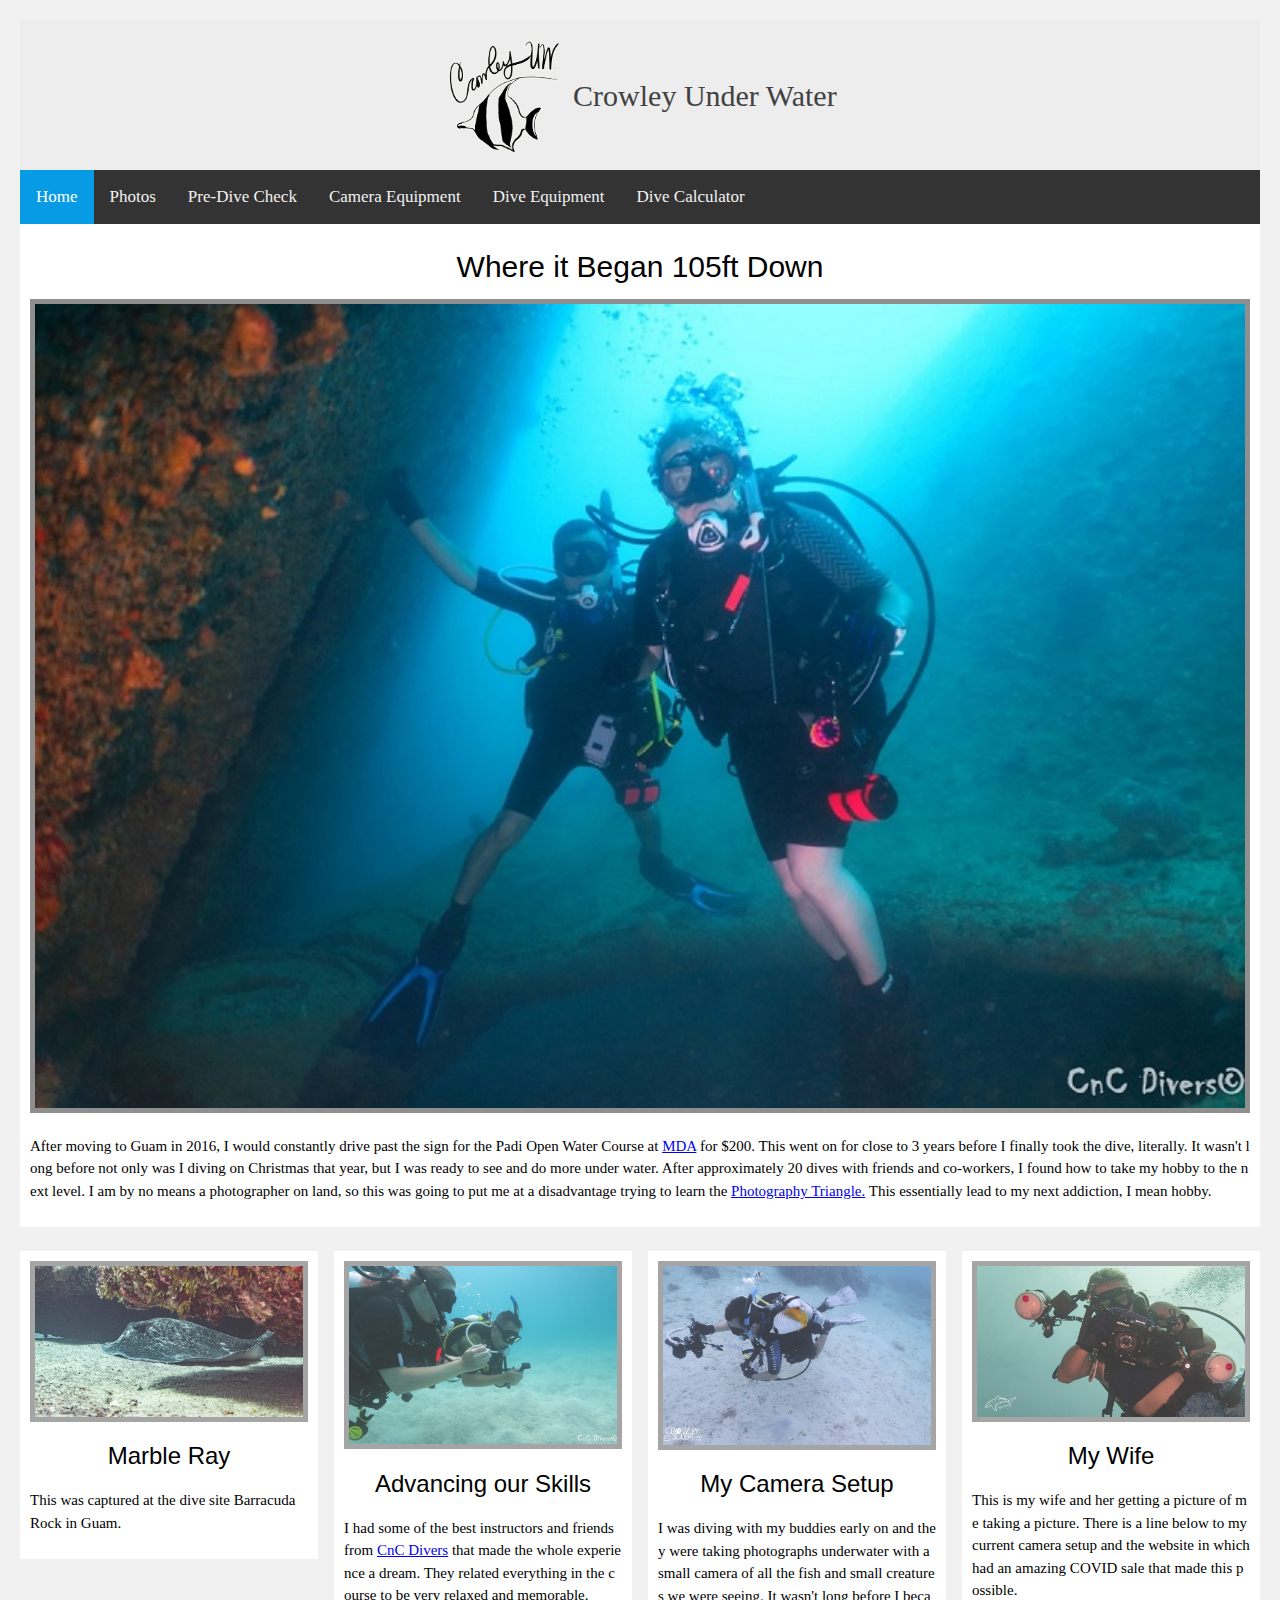
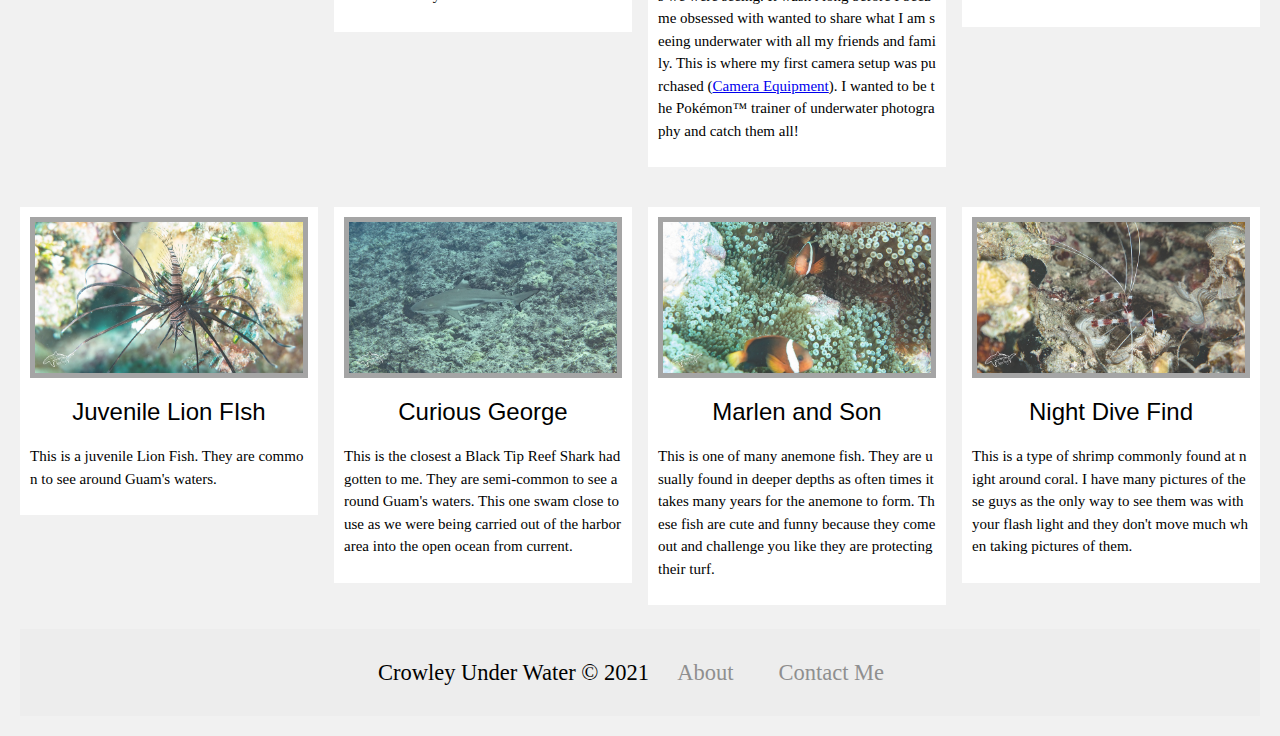
<file: index.html>
<!DOCTYPE html>
  <html lang="en">
    <head>
	
<!-- # JCROWLEY2.github.io
Diving Project Website for SCKANS CSCI434
Student: Joshua Crowley
Last Updated: 24 Oct
Description: This will be a website in which is built per the instructions of the textbook and the Course. I plan to build upon the idea centered around Scuba Diving and my love for it. I would like to add a photo gallery that has a ton of great photos that my wife and I have taken as we dive around Guam. I would like to add a scrolling slide show at the main page of my website, then have a separate link at the top or interactive menu with different options as we progress through the course.
24 Oct 21: TONS of changes have occurred. Image responsiveness was changed to better
suite the layout and loading for the page. I really like the sytle and flow of the website
thus far. See notes and comments on other pages. Previous code will be kept just in case
something needs to be reverted.
21 Oct 21: Moved the CSS to a seperate file. I failed at starting
a new page, but got it figured out for a really basic page that has
embeded video and all other requirements for week 4, hopefully..
11 Oct 21: Added some style and fixed HTML tag at the top. In line with the exercise 7.3, I attempted to change how my viewport works for images. No impact to layout in code. I would like to change the images to use a JS script in the coming weeks.
-->
	  
	<meta charset="utf-8">
		<title>Crowley Under Water</title>
		<meta name="viewport" content="width=device-width, initial-scale=1">
		<link rel="stylesheet" href="w3-schools-font-awesome.min.css">
		<link rel="stylesheet" href="w3-schools.css">
		<link rel="stylesheet" href="https://cdnjs.cloudflare.com/ajax/libs/font-awesome/4.7.0/css/font-awesome.min.css">
		<link rel="stylesheet" href="mystyle.css">
    </head>
	
<body>
	<div id="logo">
      <a href="index.html">
        <img src="Images/Logo.png" alt="Crowley Under Water Logo" style="width:100%;height:100%">
        <span>Crowley Under Water</span>
	  </a>
	</div>

<!-- All of this code was provided by W3 Schools for building a responsive menu like I originally wanted
https://www.w3schools.com/howto/howto_js_topnav_responsive.asp -->
<div class="topnav" id="myTopnav">
	  <a href="index.html" class="active">Home</a>
      <a href="photos.html">Photos</a>
      <a href="predivecheck.html">Pre-Dive Check</a>
	  <a href="cameraequipment.html">Camera Equipment</a>
	  <a href="divegear.html">Dive Equipment</a>
	  <a href="userdesignedpage.html">Dive Calculator</a>
  <a href="javascript:void(0);" class="icon" onclick="myFunction()">
    <i class="fa fa-bars"></i>
  </a>
</div>

<script>
function myFunction() {
  var x = document.getElementById("myTopnav");
  if (x.className === "topnav") {
    x.className += " responsive";
  } else {
    x.className = "topnav";
  }
}
</script>

<!-- All of this code was provided by W3 Schools for building a portfolio style layout
https://www.w3schools.com/howto/howto_css_portfolio_gallery.asp -->
 
<div class="content">
	 <h2>Where it Began 105ft Down</h2>
  <img src="Images/Start-800.jpg" alt="Wife and I touching 2 Shipwrecks" style="width:100%;height:100%">
   <p>After moving to Guam in 2016, I would constantly drive past the sign for the Padi Open Water Course at <a href="https://www.mdaguam.com/">MDA</a> for $200. This went on for close to 3 years before I finally took the dive, literally. It wasn't long before not only was I diving on Christmas that year, but I was ready to see and do more under water. After approximately 20 dives with friends and co-workers, I found how to take my hobby to the next level. I am by no means a photographer on land, so this was going to put me at a disadvantage trying to learn the <a href="https://www.bhphotovideo.com/explora/photography/tips-and-solutions/the-exposure-triangle">Photography Triangle.</a> This essentially lead to my next addiction, I mean hobby.</p>
</div>
	
<!-- Portfolio Gallery Grid -->
<div class="row">
  <div class="column">
    <div class="content">
      <img src="Images/Marble-Ray-800.jpg" alt="Largest and first Marble Ray I have seen upclose" style="width:100%;height:100%">
      <h3>Marble Ray</h3>
      <p>This was captured at the dive site Barracuda Rock in Guam.</p>
    </div>
  </div>
  <div class="column">
    <div class="content">
      <img src="Images/Me-800.jpg" alt="My Wife and I doing underwater navigation" style="width:100%;height:100%">
      <h3>Advancing our Skills</h3>
      <p>I had some of the best instructors and friends from <a href="https://www.facebook.com/cnc.divers.page/">CnC Divers</a> that made the whole experience a dream. They related everything in the course to be very relaxed and memorable.</p>
    </div>
  </div>
  <div class="column">
    <div class="content">
      <img src="Images/First-Camera-800.jpg" alt="Wife taking a picture of me taking a picture" style="width:100%;height:100%">
      <h3>My Camera Setup</h3>
      <p>I was diving with my buddies early on and they were taking photographs underwater with a small camera of all the fish and small creatures we were seeing. It wasn't long before I became obsessed with wanted to share what I am seeing underwater with all my friends and family. This is where my first camera setup was purchased (<a href="cameraequipment.html">Camera Equipment</a>). I wanted to be the Pokémon&trade; trainer of underwater photography and catch them all!</p>
    </div>
  </div>
  <div class="column">
    <div class="content">
      <img src="Images/Wife-800.jpg" alt="My Wife and her addiction, I mean hobby" style="width:100%;height:100%">
      <h3>My Wife</h3>
      <p>This is my wife and her getting a picture of me taking a picture. There is a line below to my current camera setup and the website in which had an amazing COVID sale that made this possible.</p>
    </div>
  </div>
</div>

<!-- Portfolio Gallery Grid -->
<div class="row">
  <div class="column">
    <div class="content">
      <img src="Images/Lion-Fish-800.jpg" alt="My best Lion Fish shot" style="width:100%;height:100%">
      <h3>Juvenile Lion FIsh</h3>
      <p>This is a juvenile Lion Fish. They are common to see around Guam's waters.</p>
    </div>
  </div>
  <div class="column">
    <div class="content">
     <img src="Images/Shark-800.jpg" alt="The curious Black Tip Reef Shark" style="width:100%;height:100%">
      <h3>Curious George</h3>
      <p>This is the closest a Black Tip Reef Shark had gotten to me. They are semi-common to see around Guam's waters. This one swam close to use as we were being carried out of the harbor area into the open ocean from current.</p>
    </div>
  </div>
  <div class="column">
    <div class="content">
      <img src="Images/Nemo-800.jpg" alt="One of many photos of these fish" style="width:100%;height:100%">
      <h3>Marlen and Son</h3>
      <p>This is one of many anemone fish. They are usually found in deeper depths as often times it takes many years for the anemone to form. These fish are cute and funny because they come out and challenge you like they are protecting their turf.</p>
    </div>
  </div>
  <div class="column">
    <div class="content">
      <img src="Images/Shrimp-800.jpg" alt="Shrimp visible on a night dive" style="width:100%;height:100%">
      <h3>Night Dive Find</h3>
      <p>This is a type of shrimp commonly found at night around coral. I have many pictures of these guys as the only way to see them was with your flash light and they don't move much when taking pictures of them.</p>
    </div>
  </div>
</div>
   
    <div id="footer">
      <span> Crowley Under Water &copy; 2021 <a href="#">About</a><a href="mailto: jcrowley2@gmail.com">Contact Me</a> </span>
	</div> 
   
  </body>
</html>
</file>
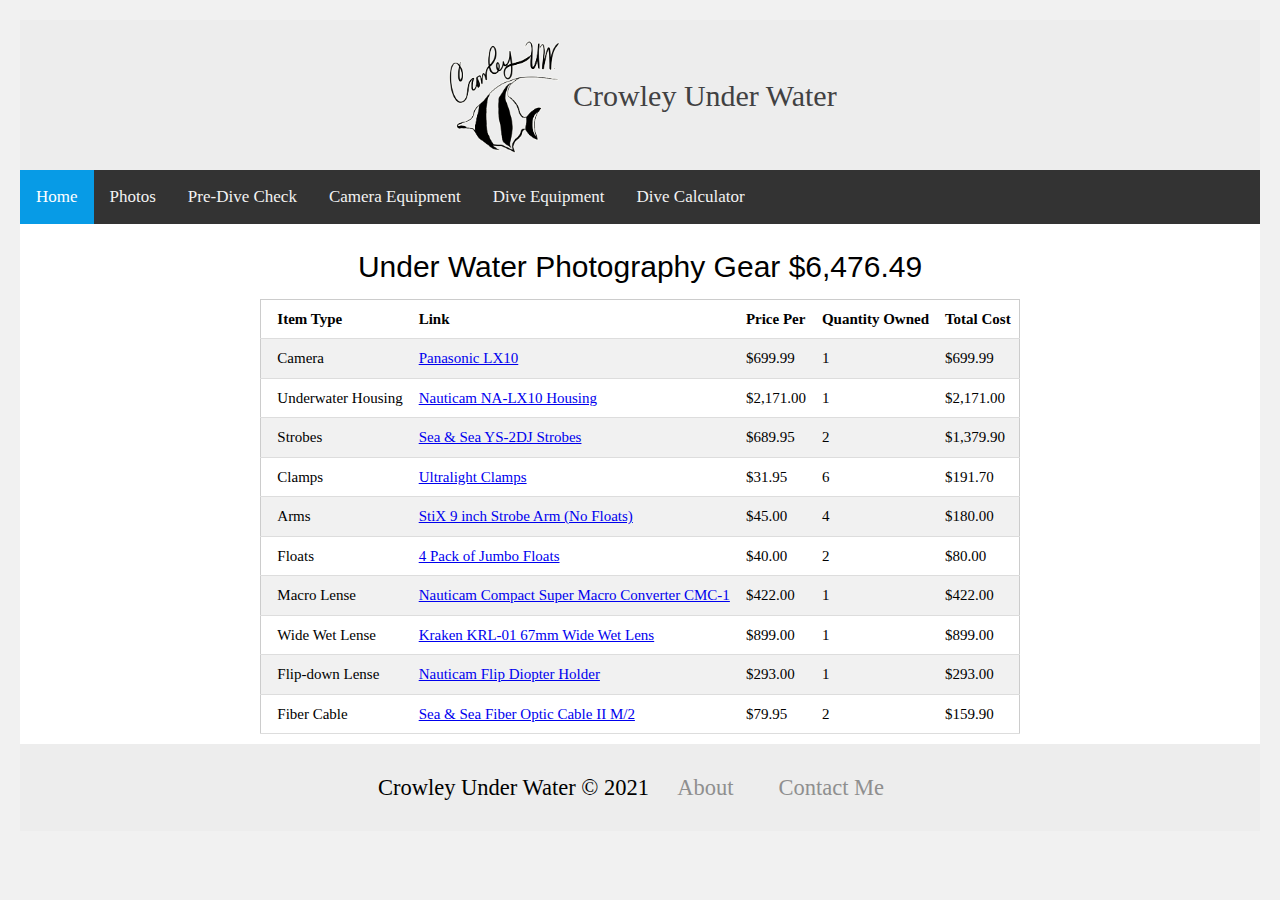
<file: cameraequipment.html>
<!DOCTYPE html>
  <html lang="en">
    <head>
	
<!-- # JCROWLEY2.github.io
Diving Project Website for SCKANS CSCI434
Student: Joshua Crowley
Page: /camerequipment.html
Last Updated: 31 Oct
Description: This will be the foundation for my camera equipment page with a table of what type of gear and the links to them, hopefully..
-->
	  
	<meta charset="utf-8">
		<title>Crowley Under Water</title>
		<meta name="viewport" content="width=device-width, initial-scale=1">
		<link rel="stylesheet" href="w3-schools-font-awesome.min.css">
		<link rel="stylesheet" href="w3-schools.css">
		<link rel="stylesheet" href="https://cdnjs.cloudflare.com/ajax/libs/font-awesome/4.7.0/css/font-awesome.min.css">
		<link rel="stylesheet" href="mystyle.css">
    </head>
	
<body>
	<div id="logo">
      <a href="index.html">
        <img src="Images/Logo.png" alt="Crowley Under Water Logo" style="width:100%;height:100%">
        <span>Crowley Under Water</span>
	  </a>
	</div>

<!-- All of this code was provided by W3 Schools for building a responsive menu like I originally wanted
https://www.w3schools.com/howto/howto_js_topnav_responsive.asp -->
<div class="topnav" id="myTopnav">
	  <a href="index.html" class="active">Home</a>
      <a href="photos.html">Photos</a>
      <a href="predivecheck.html">Pre-Dive Check</a>
	  <a href="cameraequipment.html">Camera Equipment</a>
	  <a href="divegear.html">Dive Equipment</a>
	  <a href="userdesignedpage.html">Dive Calculator</a>
  <a href="javascript:void(0);" class="icon" onclick="myFunction()">
    <i class="fa fa-bars"></i>
  </a>
</div>

<script>
function myFunction() {
  var x = document.getElementById("myTopnav");
  if (x.className === "topnav") {
    x.className += " responsive";
  } else {
    x.className = "topnav";
  }
}
</script>

<div class="container">
  <section>
   <h2>Under Water Photography Gear $6,476.49</h2>
  </section>

  <section>   
  <div class="w3-container">
	<div class="w3-responsive">
		<table class="w3-table-all">
			<tr>
			  <th>Item Type</th>
			  <th>Link</th>
			  <th>Price Per</th>
			  <th>Quantity Owned</th>
			  <th>Total Cost</th>
			</tr>
			<tr>
			  <td>Camera</td>
			  <td><a href="https://www.backscatter.com/Panasonic-Lumix-LX10-Compact-Camera?_ga=2.125426120.333583375.1635715519-1352949088.1634630847">Panasonic LX10</a></td>
			  <td>$699.99</td>
			  <td>1</td>
			  <td>$699.99</td>
			</tr>
			<tr>
			  <td>Underwater Housing</td>
			  <td><a href="https://www.backscatter.com/Nauticam-NA-LX10-Panasonic-LX10-Underwater-Housing-Package">Nauticam NA-LX10 Housing</a></td>
			  <td>$2,171.00</td>
			  <td>1</td>
			  <td>$2,171.00</td>
			</tr>
			<tr>
			  <td>Strobes</td>
			  <td><a href="https://www.backscatter.com/Sea-and-Sea-YS-D2-Underwater-Strobe">Sea & Sea YS-2DJ Strobes</a></td>
			  <td>$689.95</td>
			  <td>2</td>
			  <td>$1,379.90</td>
			</tr>
			<tr>
			  <td>Clamps</td>
			  <td><a href="https://www.backscatter.com/Ultralight-New-Style-Clamp-with-14-28-thread?_ga=2.189029865.333583375.1635715519-1352949088.1634630847">Ultralight Clamps</a></td>
			  <td>$31.95</td>
			  <td>6</td>
			  <td>$191.70</td>
			</tr>
			<tr>
			  <td>Arms</td>
			  <td><a href="https://www.backscatter.com/StiX-9-Strobe-Arm-no-floats">StiX 9 inch Strobe Arm (No Floats)</a></td>
			  <td>$45.00</td>
			  <td>4</td>
			  <td>$180.00</td>
			</tr>
			<tr>
			  <td>Floats</td>
			  <td><a href="https://www.backscatter.com/Stix-Jumbo-Float-Ultralight-Arms?_ga=2.171586274.333583375.1635715519-1352949088.1634630847">4 Pack of Jumbo Floats</a></td>
			  <td>$40.00</td>
			  <td>2</td>
			  <td>$80.00</td>
			</tr>
			<tr>
			  <td>Macro Lense</td>
			  <td><a href="https://www.backscatter.com/Nauticam-Compact-Macro-Converter-1-CMC-1-45x-Magni">Nauticam Compact Super Macro Converter CMC-1</a></td>
			  <td>$422.00</td>
			  <td>1</td>
			  <td>$422.00</td>
			</tr>
			<tr>
			  <td>Wide Wet Lense</td>
			  <td><a href="https://www.backscatter.com/Kraken-KRL-01-67mm-Wide-Wet-Lens">Kraken KRL-01 67mm Wide Wet Lens</a></td>
			  <td>$899.00</td>
			  <td>1</td>
			  <td>$899.00</td>
			</tr>
			<tr>
			  <td>Flip-down Lense </td>
			  <td><a href="https://www.backscatter.com/Nauticam-M67-Flip-Diopter-Holder-for-M67-Macro-Por">Nauticam Flip Diopter Holder</a></td>
			  <td>$293.00</td>
			  <td>1</td>
			  <td>$293.00</td>
			</tr>
			<tr>
			  <td>Fiber Cable</td>
			  <td><a href="https://www.backscatter.com/Sea-and-Sea-Fiber-Optic-Cable-II-M2-Short-12">Sea & Sea Fiber Optic Cable II M/2</a></td>
			  <td>$79.95</td>
			  <td>2</td>
			  <td>$159.90</td>
			</tr>
		 </table>
	  </div>   
    </div>
  </section>
</div>  
   
    <div id="footer">
      <span> Crowley Under Water &copy; 2021 <a href="#">About</a><a href="mailto: jcrowley2@gmail.com">Contact Me</a> </span>
	</div> 
   
  </body>
</html>
</file>
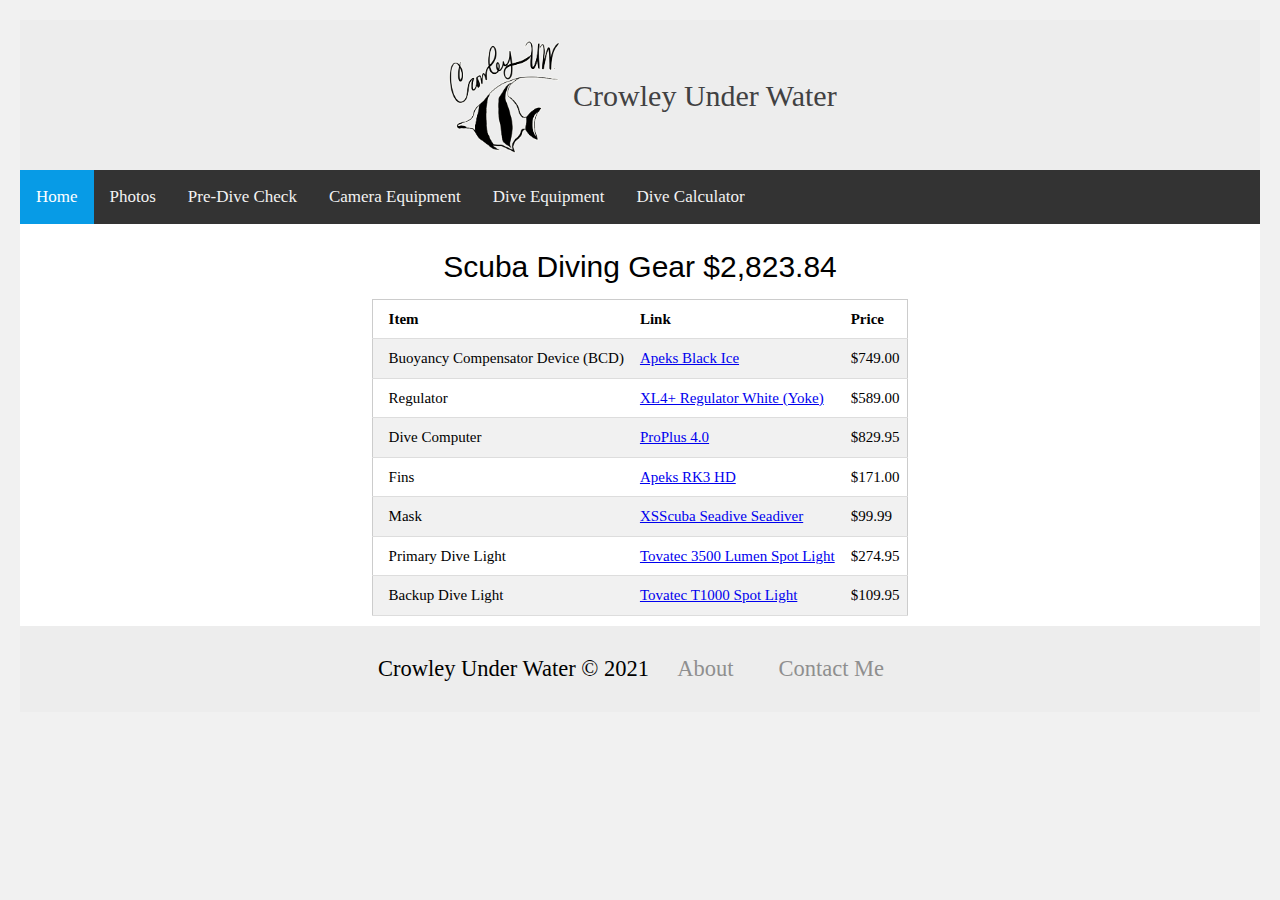
<file: diveGear.html>
<!DOCTYPE html>
  <html lang="en">
    <head>
	
<!-- # JCROWLEY2.github.io
Diving Project Website for SCKANS CSCI434
Student: Joshua Crowley
Page: /divegear.html
Last Updated: 31 Oct
Description: This will be the foundation for my divegear page with a table of what type of gear and the links to them, hopefully..
-->
	  
	<meta charset="utf-8">
		<title>Crowley Under Water</title>
		<meta name="viewport" content="width=device-width, initial-scale=1">
		<link rel="stylesheet" href="w3-schools-font-awesome.min.css">
		<link rel="stylesheet" href="w3-schools.css">
		<link rel="stylesheet" href="https://cdnjs.cloudflare.com/ajax/libs/font-awesome/4.7.0/css/font-awesome.min.css">
		<link rel="stylesheet" href="mystyle.css">
    </head>
	
<body>
	<div id="logo">
      <a href="index.html">
        <img src="Images/Logo.png" alt="Crowley Under Water Logo" style="width:100%;height:100%">
        <span>Crowley Under Water</span>
	  </a>
	</div>

<!-- All of this code was provided by W3 Schools for building a responsive menu like I originally wanted
https://www.w3schools.com/howto/howto_js_topnav_responsive.asp -->
<div class="topnav" id="myTopnav">
	  <a href="index.html" class="active">Home</a>
      <a href="photos.html">Photos</a>
      <a href="predivecheck.html">Pre-Dive Check</a>
	  <a href="cameraequipment.html">Camera Equipment</a>
	  <a href="divegear.html">Dive Equipment</a>
	  <a href="userdesignedpage.html">Dive Calculator</a>
  <a href="javascript:void(0);" class="icon" onclick="myFunction()">
    <i class="fa fa-bars"></i>
  </a>
</div>

<script>
function myFunction() {
  var x = document.getElementById("myTopnav");
  if (x.className === "topnav") {
    x.className += " responsive";
  } else {
    x.className = "topnav";
  }
}
</script>
 
<div class="container">
  <section>
   <h2>Scuba Diving Gear $2,823.84</h2>
  </section>

  <section> 
  <div class="w3-container">
	<div class="w3-responsive">
		<table class="w3-table-all">
			<tr>
			  <th>Item</th>
			  <th>Link</th>
			  <th>Price</th>
			</tr>
			<tr>
			  <td>Buoyancy Compensator Device (BCD)</td>
			  <td><a href="https://us.apeksdiving.com/en/dive/bcds/apeks-black-ice-BC133.html">Apeks Black Ice</a></td>
			  <td>$749.00</td>
			</tr>
			<tr>
			  <td>Regulator</td>
			  <td><a href="https://us.apeksdiving.com/en/dive/regulators/xl4%2B-RG124.html">XL4+ Regulator White (Yoke) </a></td>
			  <td>$589.00</td>
			</tr>
			<tr>
			  <td>Dive Computer</td>
			  <td><a href="https://www.oceanicworldwide.com/product/computers/proplus-4/?v=7516fd43adaa">ProPlus 4.0</a></td>
			  <td>$829.95</td>
			</tr>
			<tr>
			  <td>Fins</td>
			  <td><a href="https://us.apeksdiving.com/en/dive/fins/rk3-hd-fins-FA247A.html">Apeks RK3 HD</a></td>
			  <td>$171.00</td>
			</tr>
			<tr>
			  <td>Mask</td>
			  <td><a href="https://www.xsscuba.com/masks/seadive-seadiver-rayblocker-hd">XSScuba Seadive Seadiver</a></td>
			  <td>$99.99</td>
			</tr>
			<tr>
			  <td>Primary Dive Light</td>
			  <td><a href="https://tovatec.com/collections/lights/products/tovatec-3500-lumen-spot-light">Tovatec 3500 Lumen Spot Light</a></td>
			  <td>$274.95</td>
			</tr>
			<tr>
			  <td>Backup Dive Light</td>
			  <td><a href="https://tovatec.com/collections/lights/products/t1000-spot-light-t1000s">Tovatec T1000 Spot Light</a></td>
			  <td>$109.95</td>
			</tr>
		  </table>
	  </div>   
   </div>  
 </section>
</div>

    <div id="footer">
      <span> Crowley Under Water &copy; 2021 <a href="#">About</a><a href="mailto: jcrowley2@gmail.com">Contact Me</a> </span>
	</div> 
   
  </body>
</html>
</file>
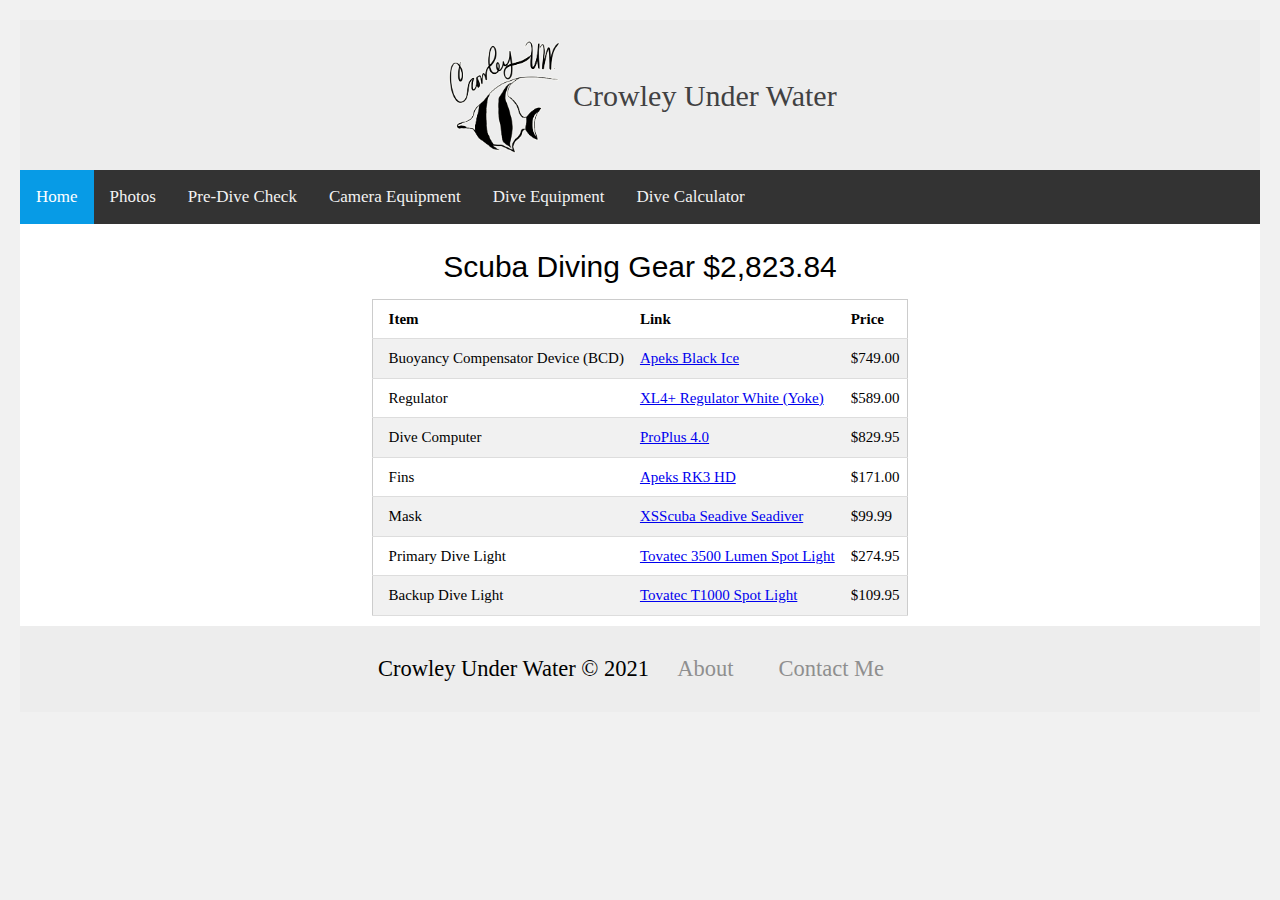
<file: divegear.html>
<!DOCTYPE html>
  <html lang="en">
    <head>
	
<!-- # JCROWLEY2.github.io
Diving Project Website for SCKANS CSCI434
Student: Joshua Crowley
Page: /divegear.html
Last Updated: 31 Oct
Description: This will be the foundation for my divegear page with a table of what type of gear and the links to them, hopefully..
-->
	  
	<meta charset="utf-8">
		<title>Crowley Under Water</title>
		<meta name="viewport" content="width=device-width, initial-scale=1">
		<link rel="stylesheet" href="w3-schools-font-awesome.min.css">
		<link rel="stylesheet" href="w3-schools.css">
		<link rel="stylesheet" href="https://cdnjs.cloudflare.com/ajax/libs/font-awesome/4.7.0/css/font-awesome.min.css">
		<link rel="stylesheet" href="mystyle.css">
    </head>
	
<body>
	<div id="logo">
      <a href="index.html">
        <img src="Images/Logo.png" alt="Crowley Under Water Logo" style="width:100%;height:100%">
        <span>Crowley Under Water</span>
	  </a>
	</div>

<!-- All of this code was provided by W3 Schools for building a responsive menu like I originally wanted
https://www.w3schools.com/howto/howto_js_topnav_responsive.asp -->
<div class="topnav" id="myTopnav">
	  <a href="index.html" class="active">Home</a>
      <a href="photos.html">Photos</a>
      <a href="predivecheck.html">Pre-Dive Check</a>
	  <a href="cameraequipment.html">Camera Equipment</a>
	  <a href="divegear.html">Dive Equipment</a>
	  <a href="userdesignedpage.html">Dive Calculator</a>
  <a href="javascript:void(0);" class="icon" onclick="myFunction()">
    <i class="fa fa-bars"></i>
  </a>
</div>

<script>
function myFunction() {
  var x = document.getElementById("myTopnav");
  if (x.className === "topnav") {
    x.className += " responsive";
  } else {
    x.className = "topnav";
  }
}
</script>
 
<div class="container">
  <section>
   <h2>Scuba Diving Gear $2,823.84</h2>
  </section>

  <section> 
  <div class="w3-container">
	<div class="w3-responsive">
		<table class="w3-table-all">
			<tr>
			  <th>Item</th>
			  <th>Link</th>
			  <th>Price</th>
			</tr>
			<tr>
			  <td>Buoyancy Compensator Device (BCD)</td>
			  <td><a href="https://us.apeksdiving.com/en/dive/bcds/apeks-black-ice-BC133.html">Apeks Black Ice</a></td>
			  <td>$749.00</td>
			</tr>
			<tr>
			  <td>Regulator</td>
			  <td><a href="https://us.apeksdiving.com/en/dive/regulators/xl4%2B-RG124.html">XL4+ Regulator White (Yoke) </a></td>
			  <td>$589.00</td>
			</tr>
			<tr>
			  <td>Dive Computer</td>
			  <td><a href="https://www.oceanicworldwide.com/product/computers/proplus-4/?v=7516fd43adaa">ProPlus 4.0</a></td>
			  <td>$829.95</td>
			</tr>
			<tr>
			  <td>Fins</td>
			  <td><a href="https://us.apeksdiving.com/en/dive/fins/rk3-hd-fins-FA247A.html">Apeks RK3 HD</a></td>
			  <td>$171.00</td>
			</tr>
			<tr>
			  <td>Mask</td>
			  <td><a href="https://www.xsscuba.com/masks/seadive-seadiver-rayblocker-hd">XSScuba Seadive Seadiver</a></td>
			  <td>$99.99</td>
			</tr>
			<tr>
			  <td>Primary Dive Light</td>
			  <td><a href="https://tovatec.com/collections/lights/products/tovatec-3500-lumen-spot-light">Tovatec 3500 Lumen Spot Light</a></td>
			  <td>$274.95</td>
			</tr>
			<tr>
			  <td>Backup Dive Light</td>
			  <td><a href="https://tovatec.com/collections/lights/products/t1000-spot-light-t1000s">Tovatec T1000 Spot Light</a></td>
			  <td>$109.95</td>
			</tr>
		  </table>
	  </div>   
   </div>  
 </section>
</div>

    <div id="footer">
      <span> Crowley Under Water &copy; 2021 <a href="#">About</a><a href="mailto: jcrowley2@gmail.com">Contact Me</a> </span>
	</div> 
   
  </body>
</html>
</file>
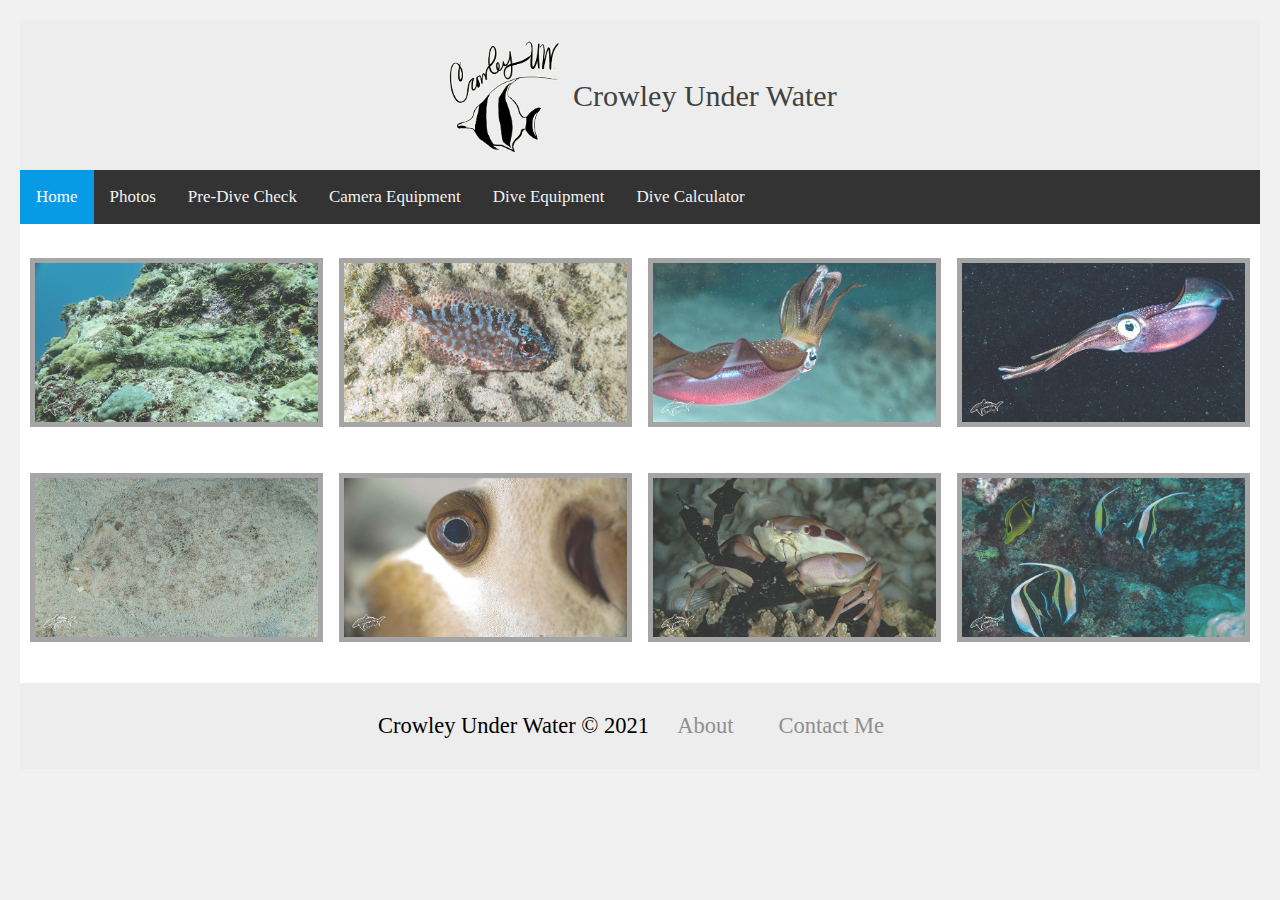
<file: photos.html>
<!DOCTYPE html>
  <html lang="en">
    <head>
	
<!-- # JCROWLEY2.github.io
Diving Project Website for SCKANS CSCI434
Student: Joshua Crowley
Page: /photos.html
Last Updated: 31 Oct
Description: This will be the foundation for my photo page with just a random assortment of photos from my personal FaceBook.
-->
	  
	<meta charset="utf-8">
		<title>Crowley Under Water</title>
		<meta name="viewport" content="width=device-width, initial-scale=1">
		<link rel="stylesheet" href="w3-schools-font-awesome.min.css">
		<link rel="stylesheet" href="w3-schools.css">
		<link rel="stylesheet" href="https://cdnjs.cloudflare.com/ajax/libs/font-awesome/4.7.0/css/font-awesome.min.css">
		<link rel="stylesheet" href="mystyle.css">
    </head>
	
<body>
	<div id="logo">
      <a href="index.html">
        <img src="Images/Logo.png" alt="Crowley Under Water Logo" style="width:100%;height:100%">
        <span>Crowley Under Water</span>
	  </a>
	</div>

<!-- All of this code was provided by W3 Schools for building a responsive menu like I originally wanted
https://www.w3schools.com/howto/howto_js_topnav_responsive.asp -->
<div class="topnav" id="myTopnav">
	  <a href="index.html" class="active">Home</a>
      <a href="photos.html">Photos</a>
      <a href="predivecheck.html">Pre-Dive Check</a>
	  <a href="cameraequipment.html">Camera Equipment</a>
	  <a href="divegear.html">Dive Equipment</a>
	  <a href="userdesignedpage.html">Dive Calculator</a>
  <a href="javascript:void(0);" class="icon" onclick="myFunction()">
    <i class="fa fa-bars"></i>
  </a>
</div>

<script>
function myFunction() {
  var x = document.getElementById("myTopnav");
  if (x.className === "topnav") {
    x.className += " responsive";
  } else {
    x.className = "topnav";
  }
}
</script>

<script>
function myFunction(imgs) {
  var expandImg = document.getElementById("expandedImg");
  var imgText = document.getElementById("imgtext");
  expandImg.src = imgs.src;
  imgText.innerHTML = imgs.alt;
  expandImg.parentElement.style.display = "block";
}
</script>

<div class="container">
<!-- All of this code was provided by W3 Schools for building a portfolio style layout
https://www.w3schools.com/howto/howto_css_portfolio_gallery.asp -->
 
	<div class="containerImg">
	  <span onclick="this.parentElement.style.display='none'" class="closebtn">&times;</span>
	  <img id="expandedImg" style="width:100%">
	  <div id="imgtext"></div>
	</div>
 
 <!-- The four columns -->
<div class="row">
  <div class="column">
    <img src="Images/P1030106.jpg" alt="Flounder Fish out on Two Lovers Point Guam" style="width:100%" onclick="myFunction(this);">
  </div>
  <div class="column">
    <img src="Images/P1030915.jpg" alt="If I lay very still, the scary monster won't see me. No idea what fish this is" style="width:100%" onclick="myFunction(this);">
  </div>
  <div class="column">
    <img src="Images/P1030925.jpg" alt="Playful squid at the surface. So curious" style="width:100%" onclick="myFunction(this);">
  </div>
  <div class="column">
    <img src="Images/P1030934.jpg" alt="Curious Squid at night attrached to my lights" style="width:100%" onclick="myFunction(this);">
  </div>
</div>
<div class="row">
  <div class="column">
    <img src="Images/P1040138.jpg" alt="Can you see this fish? Imagine trying to spot it at night" style="width:100%" onclick="myFunction(this);">
  </div>
  <div class="column">
    <img src="Images/P1040168.jpg" alt="These fish are best approached at night and with a Macro Lense. So COOL!" style="width:100%" onclick="myFunction(this);">
  </div>
  <div class="column">
    <img src="Images/P1040488.jpg" alt="Mr Crabs at night caught stashing the hidden Crabby Patty formula" style="width:100%" onclick="myFunction(this);">
  </div>
  <div class="column">
    <img src="Images/P1040529.jpg" alt="My most favorite fish EVER, the Morish Idol" style="width:100%" onclick="myFunction(this);">
  </div>
</div>

</div>
    <div id="footer">
      <span> Crowley Under Water &copy; 2021 <a href="#">About</a><a href="mailto: jcrowley2@gmail.com">Contact Me</a> </span>
	</div> 
   
  </body>
</html>
</file>
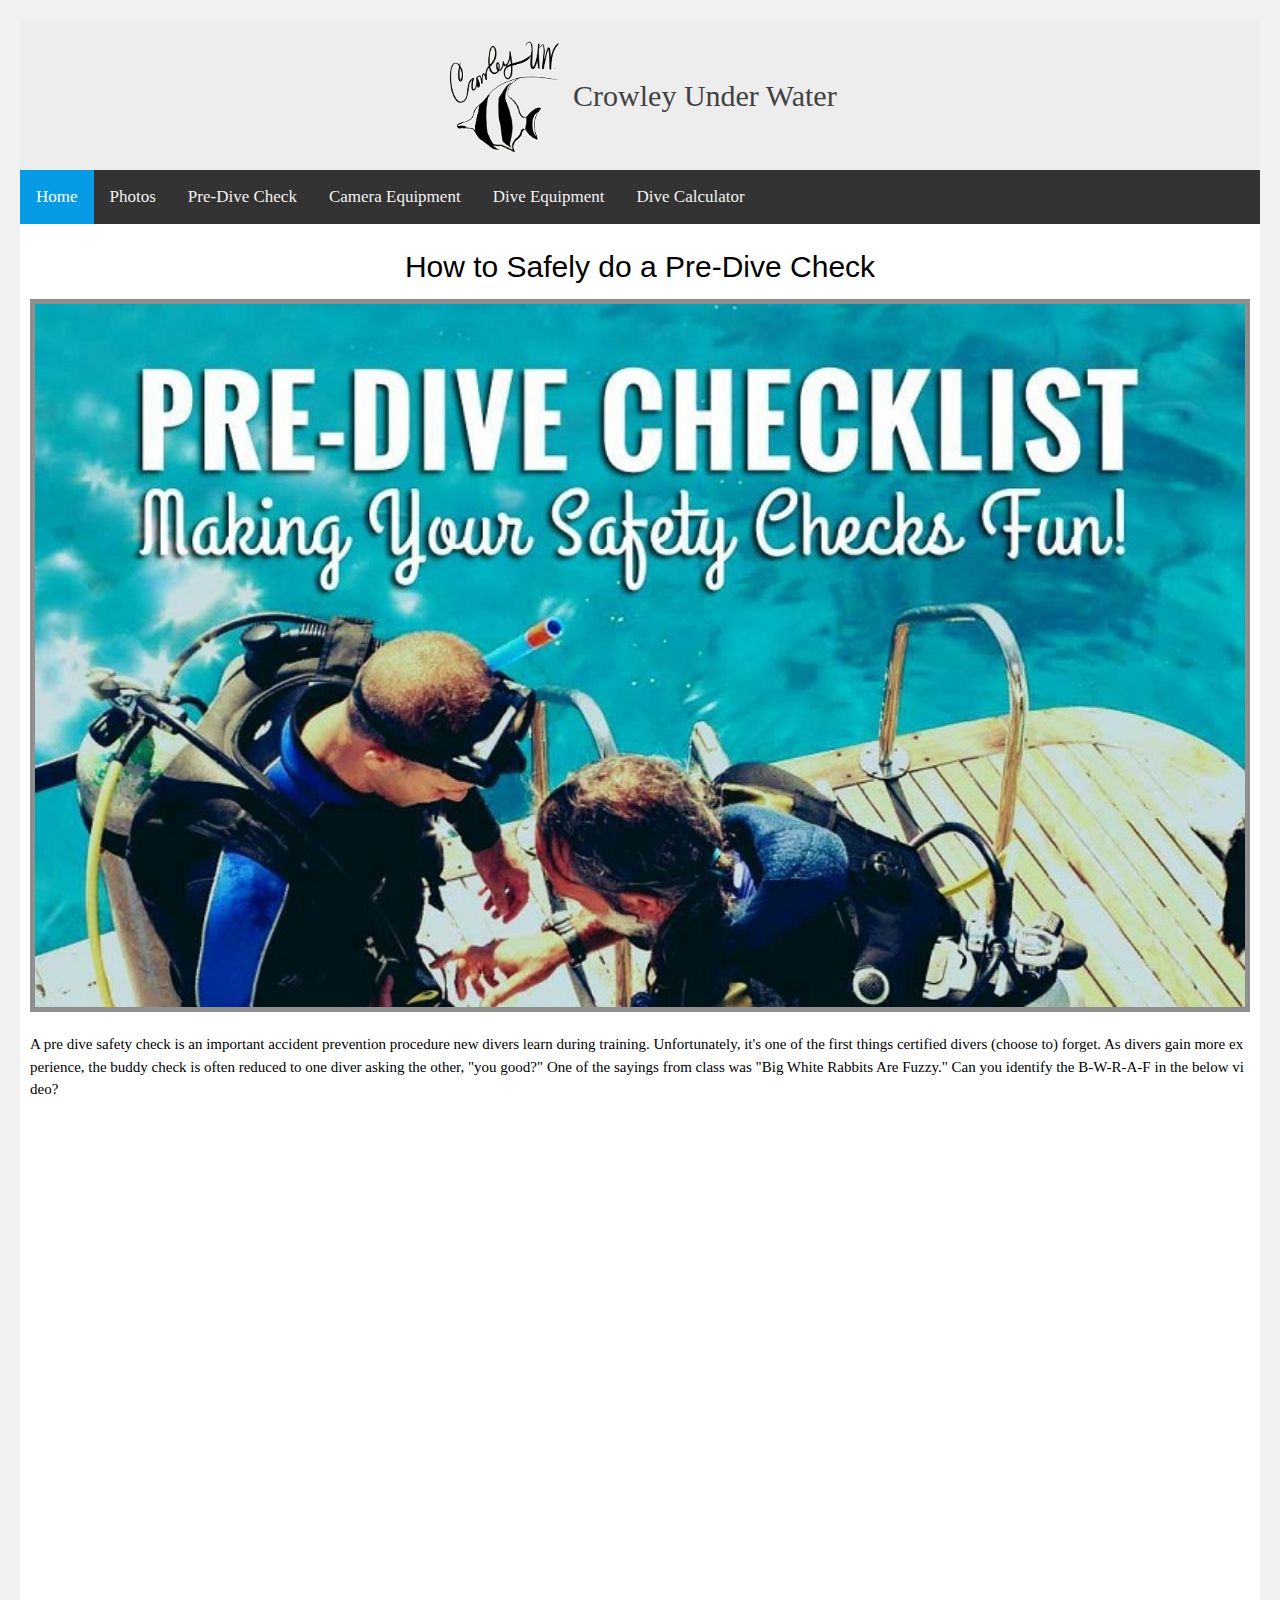
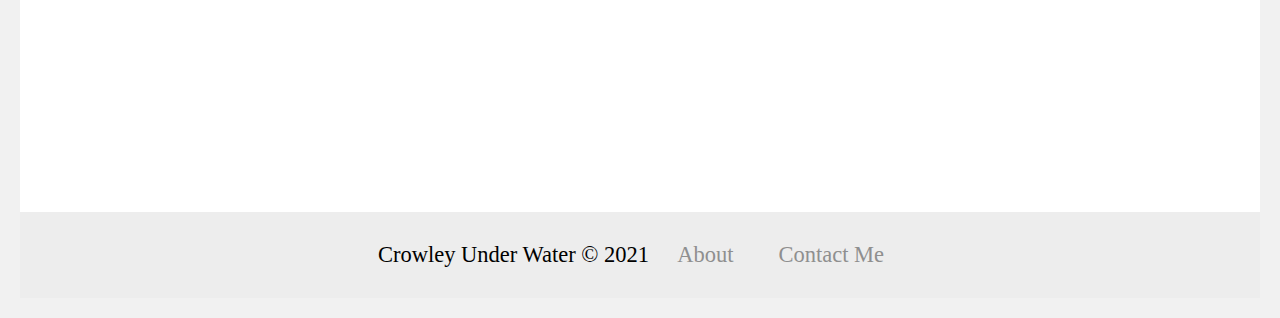
<file: predivecheck.html>
<!DOCTYPE html>
  <html lang="en">
    <head>
	
      <!-- # JCROWLEY2.github.io
Diving Project Website for SCKANS CSCI434

Student: Joshua Crowley
Last Updated: 24 Oct
Description: 

24 Oct 21: I have gotten a good layout that I like
based on the home page. I would like a way to add
the header/menu/footer to every page without having to copy and paste it every time since minor changes will require
updates on every single page HTML file.

21 Oct 21: This is an additional page as required by week 4's assignments. It is very basic in layout and content. Once an actual theme is chosen, the sytles and content will be corrected. 
-->
	  
	  <meta charset="utf-8">
      <title>Crowley Under Water</title>
	  <meta name="viewport" content="width=device-width, initial-scale=1">
		<link rel="stylesheet" href="w3-schools-font-awesome.min.css">
		<link rel="stylesheet" href="w3-schools.css">
		<link rel="stylesheet" href="https://cdnjs.cloudflare.com/ajax/libs/font-awesome/4.7.0/css/font-awesome.min.css">
		<link rel="stylesheet" href="mystyle.css">
    </head>
    <body>

	<div id="logo">
      <a href="index.html">
        <img src="Images/Logo.png" alt="Crowley Under Water Logo" style="width:100%;height:100%">
        <span>Crowley Under Water</span>
      </a>
    </div>

<!-- All of this code was provided by W3 Schools for building a responsive menu like I originally wanted
https://www.w3schools.com/howto/howto_js_topnav_responsive.asp -->
<div class="topnav" id="myTopnav">
	  <a href="index.html" class="active">Home</a>
      <a href="photos.html">Photos</a>
      <a href="predivecheck.html">Pre-Dive Check</a>
	  <a href="cameraequipment.html">Camera Equipment</a>
	  <a href="divegear.html">Dive Equipment</a>
	  <a href="userdesignedpage.html">Dive Calculator</a>
  <a href="javascript:void(0);" class="icon" onclick="myFunction()">
    <i class="fa fa-bars"></i>
  </a>
</div>

<script>
function myFunction() {
  var x = document.getElementById("myTopnav");
  if (x.className === "topnav") {
    x.className += " responsive";
  } else {
    x.className = "topnav";
  }
}
</script>

<div class="content">
	 <h2>How to Safely do a Pre-Dive Check</h2>
  <img src="Images/PreDivePhoto-800.jpg" alt="Making Safety Checks Fun" style="width:100%;height:100%">
   <p>A pre dive safety check is an important accident prevention procedure new divers learn during training. Unfortunately, it's one of the first things certified divers (choose to) forget. As divers gain more experience, the buddy check is often reduced to one diver asking the other, "you good?" One of the sayings from class was "Big White Rabbits Are Fuzzy." Can you identify the B-W-R-A-F in the below video?<br>
  </p><div class="videoWrapper">
  <iframe width="560" height="315" src="https://www.youtube.com/embed/9Y_paGW6YE8" title="YouTube video player" frameborder="0" allow="accelerometer; autoplay; clipboard-write; encrypted-media; gyroscope; picture-in-picture" allowfullscreen></iframe>
  </div>
</div>



   <div id="footer">
      <span> Crowley Under Water &copy; 2021 <a href="#">About</a><a href="mailto: jcrowley2@gmail.com">Contact Me</a> </span>
   </div>   
   
    </body>
  </html>
</file>
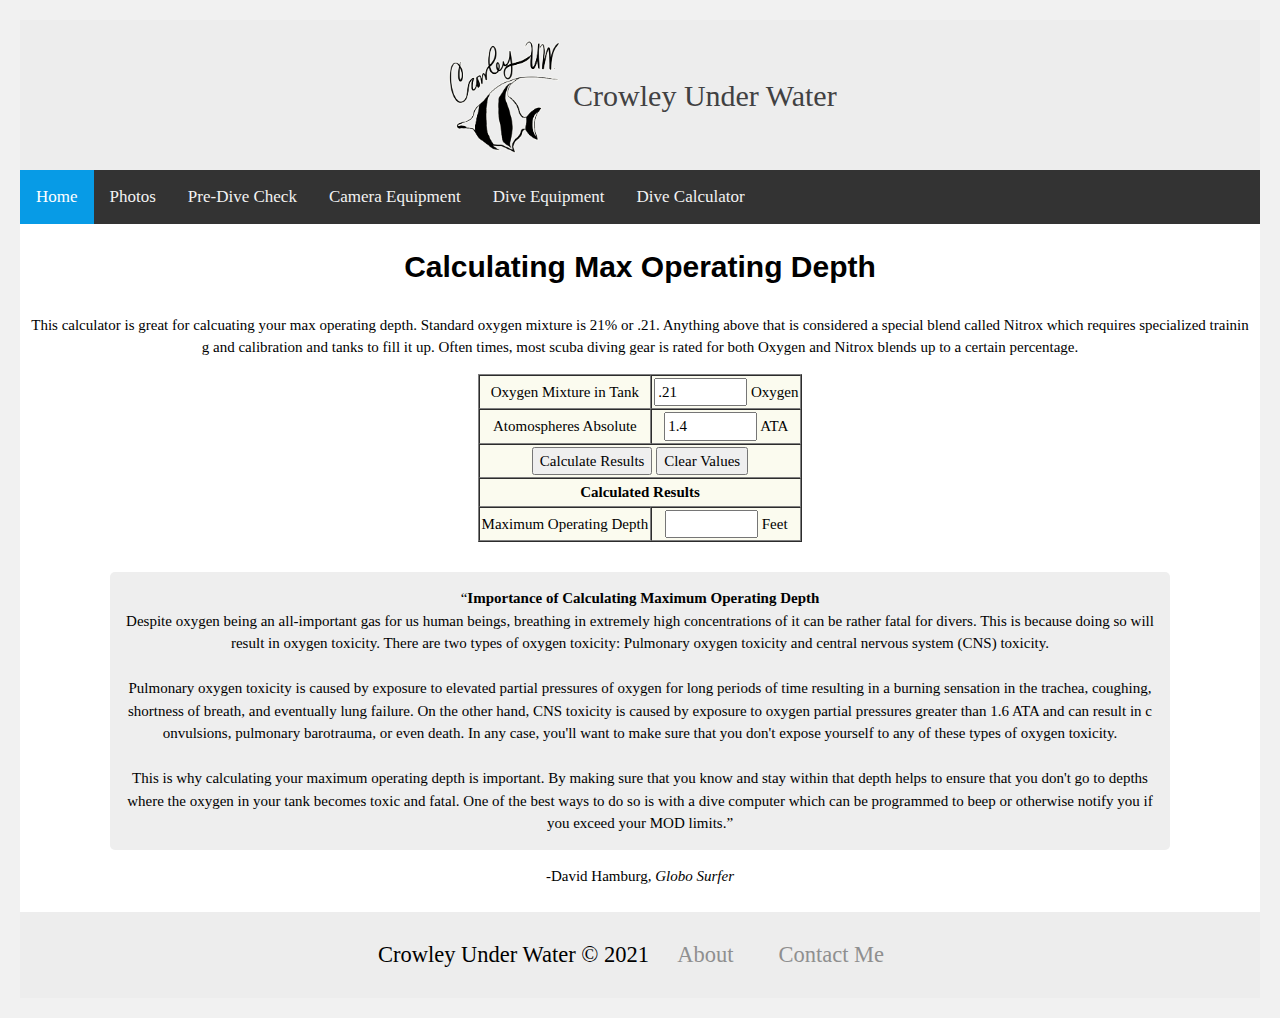
<file: userdesignedpage.html>
<!DOCTYPE html>
  <html lang="en">
    <head>
	
<!-- # JCROWLEY2.github.io
Diving Project Website for SCKANS CSCI434
Student: Joshua Crowley
Page: /userdesignedpage.html
Last Updated: 31 Oct
Description: I have yet decided what type of page this will be. I really enjoy the tables so this might be some type of calculation page for bottom times like a dive planner.
-->
<meta charset="utf-8">
		<title>Crowley Under Water</title>
		<meta name="viewport" content="width=device-width, initial-scale=1">
		<link rel="stylesheet" href="w3-schools-font-awesome.min.css">
		<link rel="stylesheet" href="w3-schools.css">
		<link rel="stylesheet" href="https://cdnjs.cloudflare.com/ajax/libs/font-awesome/4.7.0/css/font-awesome.min.css">
		<link rel="stylesheet" href="mystyle.css">
    </head>
	
<body>
	<div id="logo">
      <a href="index.html">
        <img src="Images/Logo.png" alt="Crowley Under Water Logo" style="width:100%;height:100%">
        <span>Crowley Under Water</span>
	  </a>
	</div>

<!-- All of this code was provided by W3 Schools for building a responsive menu like I originally wanted
https://www.w3schools.com/howto/howto_js_topnav_responsive.asp -->
<div class="topnav" id="myTopnav">
	  <a href="index.html" class="active">Home</a>
      <a href="photos.html">Photos</a>
      <a href="predivecheck.html">Pre-Dive Check</a>
	  <a href="cameraequipment.html">Camera Equipment</a>
	  <a href="divegear.html">Dive Equipment</a>
	  <a href="userdesignedpage.html">Dive Calculator</a>
  <a href="javascript:void(0);" class="icon" onclick="myFunction()">
    <i class="fa fa-bars"></i>
  </a>
</div>

<script>
function myFunction() {
  var x = document.getElementById("myTopnav");
  if (x.className === "topnav") {
    x.className += " responsive";
  } else {
    x.className = "topnav";
  }
}
</script>

<script language="JavaScript">
<!--
// CED subroutine for cleaning up JavaScript rounding errors 
// to any reasonable number of decimal places 5/5/1997 last mod 2/19/2004
// round for decimal of (value of precision) places, default is 3
// This routine can be used to pass a number and a number for precision
// or just a number only, that is to be rounded to a set number of decimal
// places. This routine supports leading and training zeros, leading and
// trailing spaces, and padding. To prevent errors, pass variables as a string.
-->
function perRound(num, precision) {
	var precision = 2;
	precision = parseInt(precision); 
    var result1 = num * Math.pow(10, precision);
    var result2 = Math.round(result1);
    var result3 = result2 / Math.pow(10, precision);
    return zerosPad(result3, precision);
}

function zerosPad(rndVal, decPlaces) {
    var valStrg = rndVal.toString(); // Convert the number to a string
    var decLoc = valStrg.indexOf("."); // Locate the decimal point
    // check for a decimal 
    if (decLoc == -1) {
        decPartLen = 0; // If no decimal, then all decimal places will be padded with 0s
        // If decPlaces is greater than zero, add a decimal point
        valStrg += decPlaces > 0 ? "." : "";
    }
    else {
        decPartLen = valStrg.length - decLoc - 1; // If there is a decimal already, only the needed decimal places will be padded with 0s
    }
     var totalPad = decPlaces - decPartLen;    // Calculate the number of decimal places that need to be padded with 0s
    if (totalPad > 0) {
        // Pad the string with 0s
        for (var cntrVal = 1; cntrVal <= totalPad; cntrVal++) 
            valStrg += 0;
        }
    return valStrg;
}
// send the value in as "num" in a variable

// clears field of default value
function clear_field(field) {
		if (field.value==field.defaultValue) {
			field.value=''
		}
	}
	
function modcalc(form) {
		var airpercent=parseFloat(modcalcform.airpercent.value);
		var atapressure=parseFloat(modcalcform.atapressure.value);

		modcalcform.modresult.value=Math.round(((atapressure/airpercent)-1)*33);
	}
	
</script>


<div class="container">
  <section>
   <h2><b><span>Calculating Max Operating Depth</span></b></h2><br>
  </section>
  <section>
   <span><p>This calculator is great for calcuating your max operating depth. Standard oxygen mixture is 21% or .21. Anything above that is considered a special blend called Nitrox which requires specialized training and calibration and tanks to fill it up. Often times, most scuba diving gear is rated for both Oxygen and Nitrox blends up to a certain percentage.</p></span>
  </section>
  <section>

	<form name="modcalcform">
		<table border="1" bgcolor="#FBFBEF" cellpadding="2" cellspacing="0">
		<tbody>
			<tr>
				<td colspan="2">Oxygen Mixture in Tank</td>
				<td colspan="2"><input type="text" name="airpercent" size="8" value=".21" onfocus="clear_field(this)"> Oxygen</td>
			</tr>
			<tr>
				<td colspan="2">Atomospheres Absolute</td>
				<td colspan="2"><input type="text" name="atapressure" size="8" value="1.4" onfocus="clear_field(this)"> ATA</td>
			</tr>
			<tr>
				<td colspan="4" align="center"><input type="button" value="Calculate Results" onclick="modcalc(modcalcform)"> <input type="Reset" value="Clear Values" ></td>
			</tr>
			<tr>
				<td colspan="4" align="center"><b>Calculated Results</b></td>
			</tr>
			<tr>
				<td colspan="2">Maximum Operating Depth</td>
				<td align="center"><input type="text" name="modresult" size="8" readonly="readonly"> Feet</td>
			</tr>
		</tbody>
		</table>
	</form>
  </section>
  <section>
  
  <figure>
    <blockquote cite="https://www.globosurfer.com/maximum-operating-depth/">
        <span><p><b>Importance of Calculating Maximum Operating Depth</b><br>Despite oxygen being an all-important gas for us human beings, breathing in extremely high concentrations of it can be rather fatal for divers. This is because doing so will result in oxygen toxicity. There are two types of oxygen toxicity: Pulmonary oxygen toxicity and central nervous system (CNS) toxicity.<br><br>Pulmonary oxygen toxicity is caused by exposure to elevated partial pressures of oxygen for long periods of time resulting in a burning sensation in the trachea, coughing, shortness of breath, and eventually lung failure. On the other hand, CNS toxicity is caused by exposure to oxygen partial pressures greater than 1.6 ATA and can result in convulsions, pulmonary barotrauma, or even death. In any case, you'll want to make sure that you don't expose yourself to any of these types of oxygen toxicity.<br><br>This is why calculating your maximum operating depth is important. By making sure that you know and stay within that depth helps to ensure that you don't go to depths where the oxygen in your tank becomes toxic and fatal. One of the best ways to do so is with a dive computer which can be programmed to beep or otherwise notify you if you exceed your MOD limits.</p></span>
    </blockquote>
    <figcaption>-David Hamburg, <cite>Globo Surfer</cite></figcaption>
</figure>
  </section>
</div>
	


    <div id="footer">
      <span> Crowley Under Water &copy; 2021 <a href="#">About</a><a href="mailto: jcrowley2@gmail.com">Contact Me</a> </span>
	</div> 
   
  </body>
</html>
</file>
<file: mystyle.css>
/*   JCROWLEY2.github.io
Diving Project Website for SCKANS CSCI434

Student: Joshua Crowley
Last Updated: 24 Oct
Description: 
24 Oct 21: I was able to find a ton of helpful references that allowed
me to create a more uniform layout that I had invisioned. Some sections
of CSS was cut an pasted from online with edits. Comments will be added
to show where they came from.

21 Oct 21: This was a quick attempt to move my CSS to a seperate file.
This will not be my final theme and layout as I have a better layout in mind.
*/

* {
  box-sizing: border-box;
}

body {
  background-color: #f1f1f1;
  padding: 20px;
  font-family: 'Playfair Display', serif;
}

/* Center website */
.main {
  max-width: 1000px;
  margin: auto;
}

h1 {
  font-size: 50px;
  word-break: break-all;
  text-align: center;
}

h2 {
  font-size: 30px;
  word-break: break-all;
  text-align: center;
}

h3 {
	word-break: break-all;
	text-align: center;
}

p {
	word-break: break-all;
}
.row {
  margin: 8px -16px;
}

/* Containers */
.container {
  background-color: white;
  padding: 10px;
  text-align: center;
}


/* Add padding BETWEEN each column (if you want) */
.row,
.row > .column {
  padding: 8px;
}

/* Create four equal columns that floats next to each other */
.column {
  float: left;
  width: 25%;
  word-break: break-all;
}

/* Clear floats after rows */
.row:after {
  content: "";
  display: table;
  clear: both;
}

/* Content */
.content {
  background-color: white;
  padding: 10px;
  word-break: break-all;
}

/* Responsive layout - makes a two column-layout instead of four columns */
@media screen and (max-width: 900px) {
  .column {
    width: 50%;
	word-break: break-all;
  }
}

/* Responsive layout - makes the two columns stack on top of each other instead of next to each other */
@media screen and (max-width: 600px) {
  .column {
    width: 100%;
	word-break: break-all;
  }
}

/* Adding borders to my photos */
img {
border: 5px solid #8F8F8F;
}

/* Thank you to CSS-Tricks for the CSS code to make
the youtube video responsive https://css-tricks.com/fluid-width-video/ */

.videoWrapper {
  position: relative;
  padding-bottom: 56.25%; /* 16:9 */
  height: 0;
}
.videoWrapper iframe {
  position: absolute;
  top: 0;
  left: 0;
  width: 100%;
  height: 100%;
}

/* Thank you to W3 Schools again for the great resources
https://www.w3schools.com/howto/tryit.asp?filename=tryhow_js_tab_img_gallery */

/* The grid: Four equal columns that floats next to each other */
.column {
  float: left;
  width: 25%;
  padding: 10px;
  word-break: break-all;
}

/* Style the images inside the grid */
.column img {
  opacity: 0.8; 
  cursor: pointer; 
}

.column img:hover {
  opacity: 1;
}

/* Clear floats after the columns */
.row:after {
  content: "";
  display: table;
  clear: both;
}

/* The expanding image container */
.containerImg {
  position: relative;
  display: none;
}

/* Expanding image text */
#imgtext {
  position: absolute;
  bottom: 15px;
  left: 15px;
  color: #00000;
  font-size: 20px;
  	-webkit-text-stroke-width: .2px;
    -webkit-text-stroke-color: black;
	background-color: white; 
}

/* Closable button inside the expanded image */
.closebtn {
  position: absolute;
  top: 10px;
  right: 15px;
  color: white;
  font-size: 35px;
  cursor: pointer;
}


/* All of this code was provided by W3 Schools for building a responsive menu like I originally wanted
https://www.w3schools.com/howto/howto_js_topnav_responsive.asp  */
.topnav {
  overflow: hidden;
  background-color: #333;
}

.topnav a {
  float: left;
  display: block;
  color: #f2f2f2;
  text-align: center;
  padding: 14px 16px;
  text-decoration: none;
  font-size: 17px;
}

.topnav a:hover {
  background-color: #ddd;
  color: black;
}

.topnav a.active {
  background-color: #079be6;
  color: white;
}

.topnav .icon {
  display: none;
}

@media screen and (max-width: 600px) {
  .topnav a:not(:first-child) {display: none;}
  .topnav a.icon {
    float: right;
    display: block;
  }
}

@media screen and (max-width: 600px) {
  .topnav.responsive {position: relative;}
  .topnav.responsive .icon {
    position: absolute;
    right: 0;
    top: 0;
  }
  .topnav.responsive a {
    float: none;
    display: block;
    text-align: left;
  }
}

/* Everything from this point down was taken from this CSS sheet from 
learnlayout.com (https://learnlayout.com/css/style.css) 
*/
#logo {
  text-align: center;
  background-color: #ededed;
  padding: 1em 0;
}

#logo a {
  text-decoration: none;
  color: #414142;
  position: relative;
}

#logo a:active {
  background: none;
}

/* Overidding the border addition above */
#logo img {
	vertical-align: middle;
    max-width: 120px;
	border: none;
}

#logo span {
  vertical-align: middle;
  font-size: 2em;
  font-family: 'Playfair Display', serif;
  margin-left: .2em;
}

@media screen and (max-width:600px) {

  #logo img {
    width: 15%;
  }
}

@media screen and (max-width:404px) {

  a.nav {
    width: 40%;
  }

  h1, #logo span {
    font-size: 1.5em;
  }
}

/* Edited by me based on the logo span and style */
#footer {
  text-align: center;
  background-color: #ededed;
  padding: 1em 0;
}

#footer a {
  color: #8F8F8F;
  display: inline-block;
  padding: .5em 1em;
  text-shadow: 0 1px 0 #EDEDED;
  text-decoration: none;
}

#footer a:hover {
  background: rgb(220, 220, 220);
}

#footer span {
  vertical-align: middle;
  font-size: 1.5em;
  font-family: 'Playfair Display', serif;
  margin-left: .2em;
}

/*Adjusting for New Forms and Tables being added */
section {
  /* position is static by default */
  display: flex;
  align-items: center;
  justify-content: center;
  text-align: center;
}

table {
  border: 1;
  bgcolor: #FBFBEF;
  cellpadding: 2; 
  cellspacing: 0;
}

/* Attempting to Create a Quote Layout Thanks to https://developer.mozilla.org/en-US/docs/Web/HTML/Element/blockquote */
blockquote p {
    padding: 15px;
    background: #eee;
    border-radius: 5px;
}

blockquote p::before {
    content: '\201C';
}

blockquote p::after {
    content: '\201D';
}
</file>
